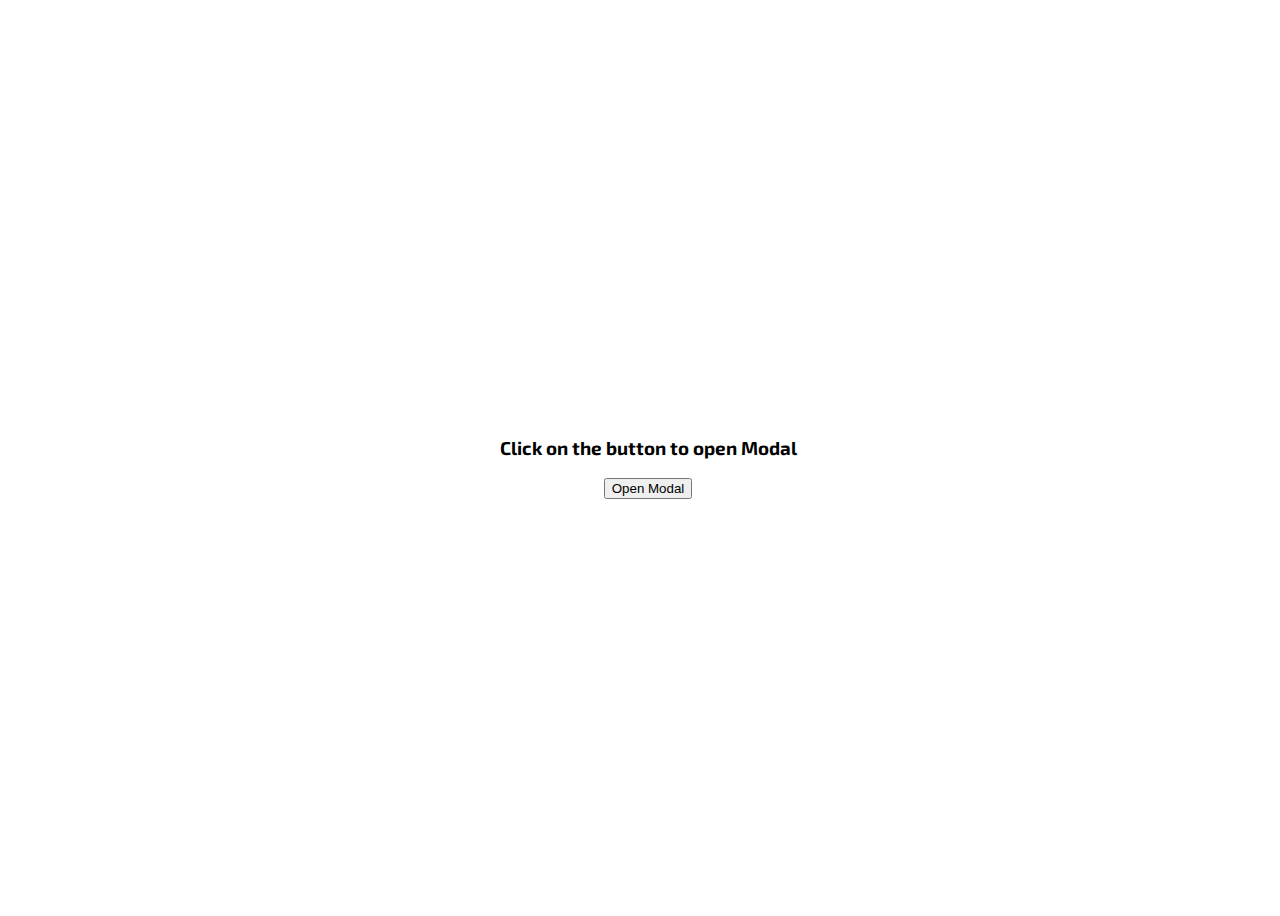
<file: modal/index.html>
<!DOCTYPE html>
<html lang="en">
  <head>
    <meta charset="UTF-8" />
    <meta http-equiv="X-UA-Compatible" content="IE=edge" />
    <meta name="viewport" content="width=device-width, initial-scale=1.0" />
    <title>Modal</title>
    <link rel="stylesheet" href="style.css" />
  </head>
  <body>
    <h3>Click on the button to open Modal</h3>
    <button>Open Modal</button>
    <div id="modal-container">
      <div id="modal">
        <h2>Modal Title</h2>
        <i>&#10006</i>
        <p>
          Lorem ipsum dolor sit amet consectetur adipisicing elit. Amet porro
          consequatur nemo! Necessitatibus labore obcaecati voluptates aliquam
          quasi odit praesentium architecto doloremque numquam, corporis ullam
          veniam corrupti? Ducimus, praesentium sunt?
        </p>
      </div>
    </div>
    <script src="index.js"></script>
  </body>
</html>
</file>
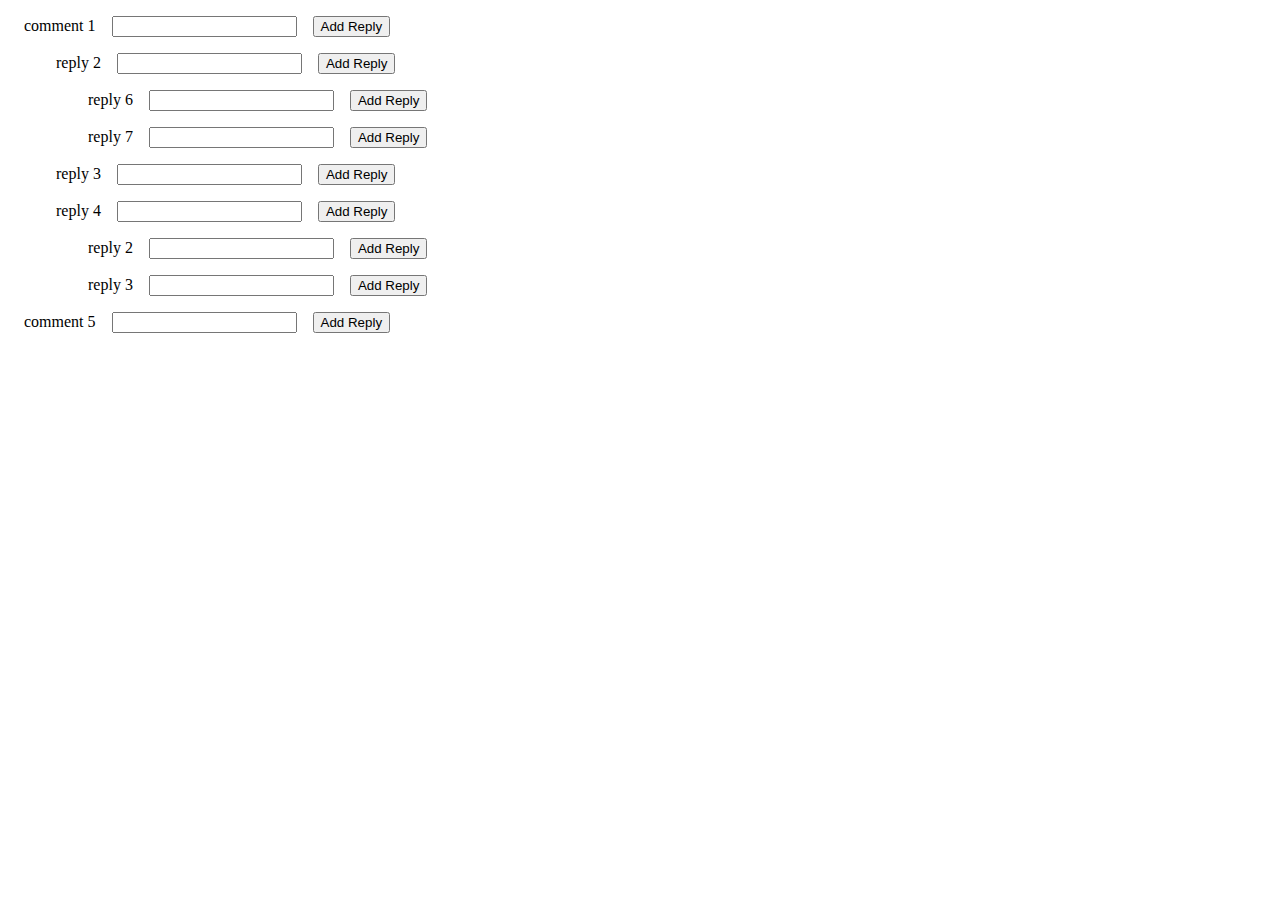
<file: nested-comments/index.html>
<!DOCTYPE html>
<html lang="en">
  <head>
    <meta charset="UTF-8" />
    <meta http-equiv="X-UA-Compatible" content="IE=edge" />
    <meta name="viewport" content="width=device-width, initial-scale=1.0" />
    <title>Nested Comments</title>
    <link rel="stylesheet" href="style.css" />
  </head>
  <body>
    <div id="comments-box"></div>
    <script src="index.js"></script>
  </body>
</html>
</file>
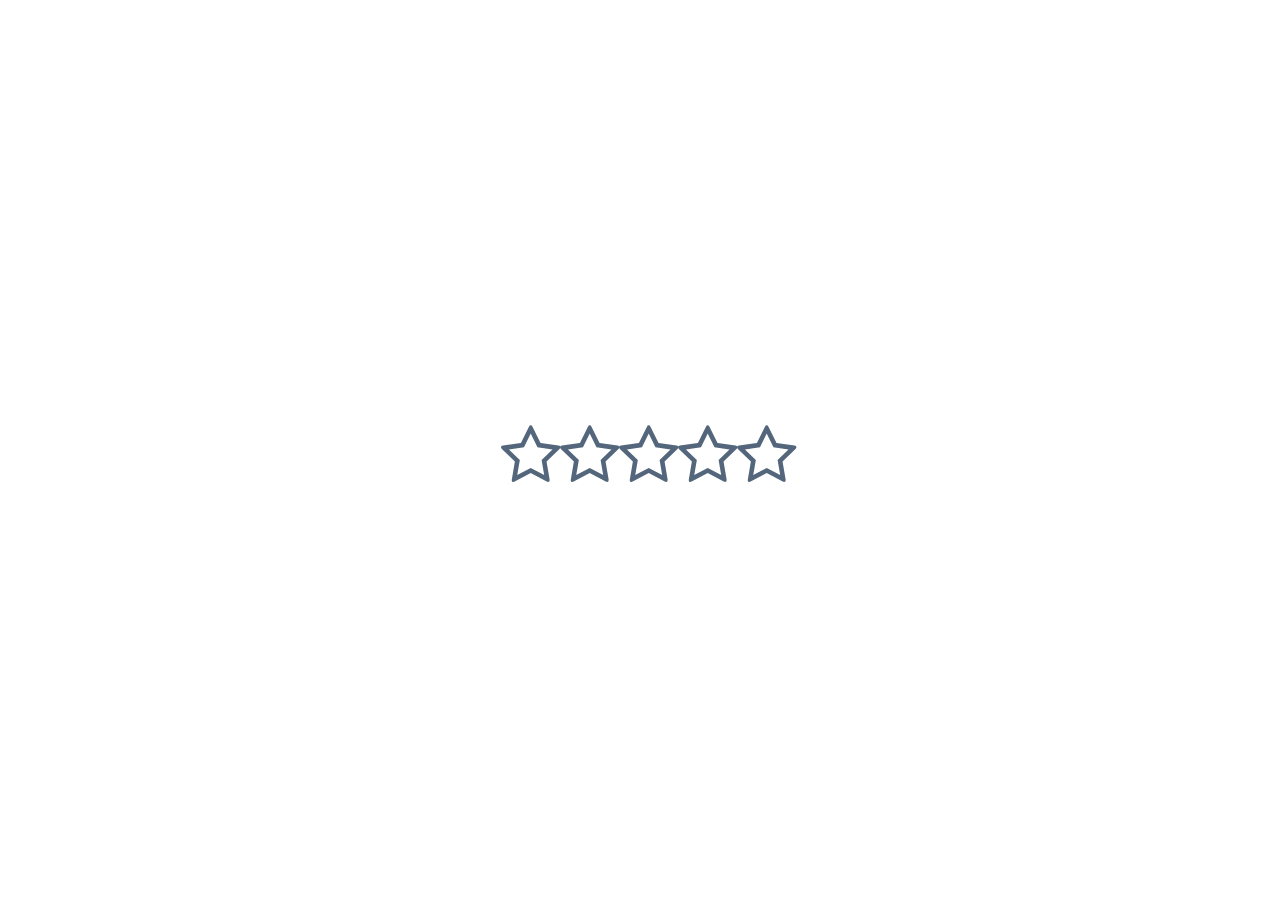
<file: star-rating/index.html>
<!DOCTYPE html>
<html lang="en">
  <head>
    <meta charset="UTF-8" />
    <meta http-equiv="X-UA-Compatible" content="IE=edge" />
    <meta name="viewport" content="width=device-width, initial-scale=1.0" />
    <link
      rel="stylesheet"
      href="https://netdna.bootstrapcdn.com/font-awesome/4.0.3/css/font-awesome.css"
    />
    <link rel="stylesheet" href="style.css" />
    <title>Star Rating</title>
  </head>
  <body>
    <div id="star"></div>
    <div id="display-star"></div>

    <!-- <i class="fa fa-star"></i>
    <i class="fa fa-star-o"></i> -->
    <script src="index.js"></script>
  </body>
</html>
</file>
<file: modal/style.css>
@import url('https://fonts.googleapis.com/css2?family=Exo+2:wght@400;700&display=swap');
* {
  box-sizing: border-box;
}

body {
  display: flex;
  flex-direction: column;
  width: 100vw;
  height: 100vh;
  justify-content: center;
  align-items: center;
  position: relative;
  font-family: 'Exo 2', sans-serif;
}

#modal-container.show {
  display: flex;
  flex-direction: column;
  justify-content: center;
  align-items: center;
}

#modal-container {
  display: none;
  position: absolute;
  width: 100vw;
  height: 100vh;
  top: 0;
  left: 0;
  background-color: rgba(0, 0, 0, 0.2);
}

#modal {
  text-align: center;
  width: 50%;
  background-color: white;
  position: relative;
}

i {
  font-family: 'Segoe UI', Tahoma, Geneva, Verdana, sans-serif;
  position: absolute;
  cursor: pointer;
  top: 1rem;
  right: 1rem;
}
</file>
<file: nested-comments/style.css>
#comments-box {
  height: 100vh;
  width: 100vw;
}

p {
  cursor: pointer;
  margin: 1rem;
  width: fit-content;
}

div:not(#comments-box) {
  margin-left: 2rem;
}

div.hide {
  display: none;
}

input,
button {
  margin-left: 1rem;
}
</file>
<file: star-rating/style.css>
body {
  display: flex;
  flex-direction: column;
  align-items: center;
  justify-content: center;
  width: 100vw;
  height: 100vh;
  font-size: 4rem;
}

.fa-star-o:before {
  content: '\f006';
  color: #53667c;
}

.fa-star:before {
  content: '\f005';
  color: #d56e0c;
}

.fa-star:hover {
  transform: scale(1.2);
  padding: 0.5rem;
}
</file>
